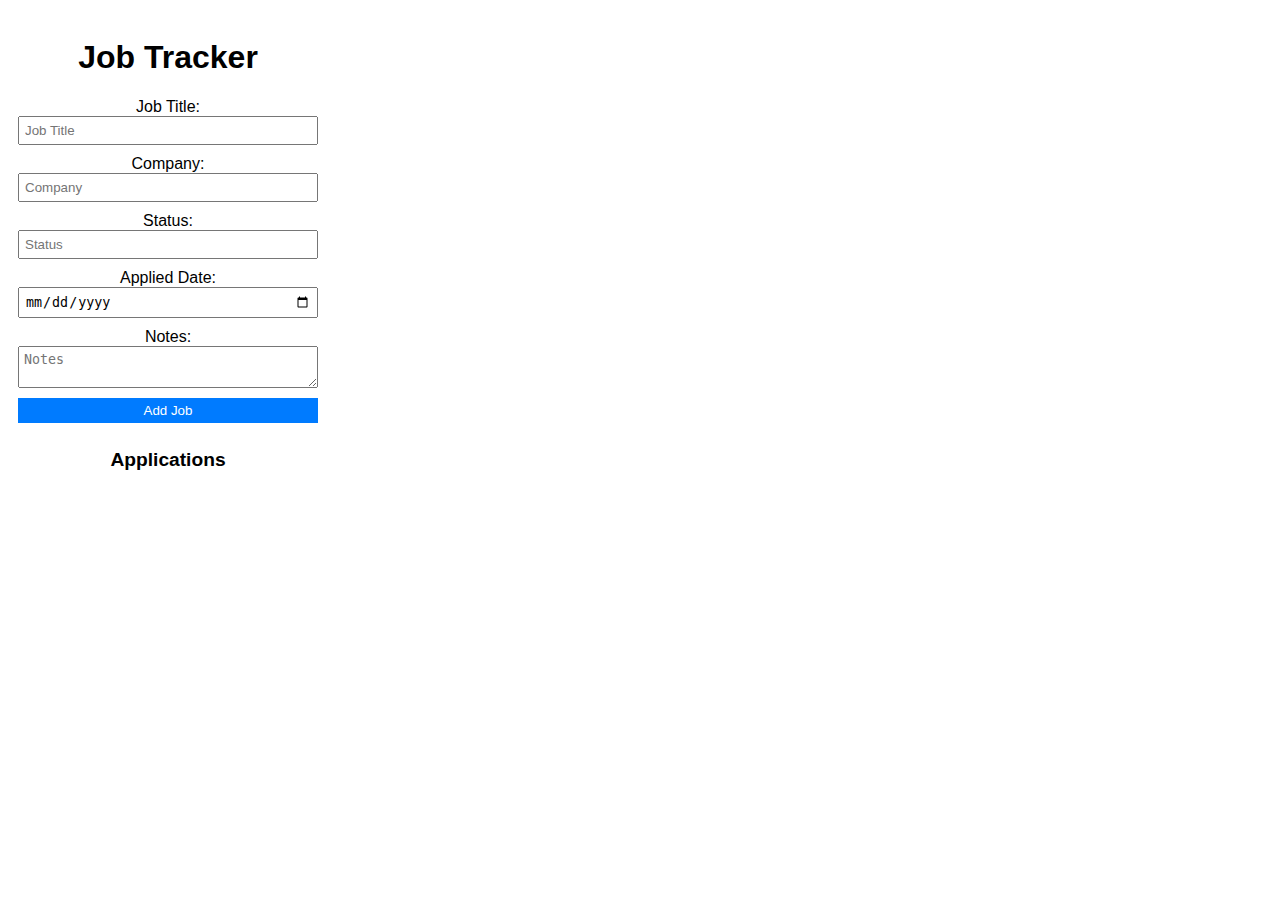
<file: .vscode/popup.html>
<!DOCTYPE html>
<html lang="en">
<head>
    <meta charset="UTF-8">
    <meta name="viewport" content="width=device-width, initial-scale=1.0">
    <title>Job Tracker</title>
    <link rel="stylesheet" href="style.css">
</head>
<body>
    <div class="container">
        <h1>Job Tracker</h1>
        
               <!-- Job Application Form -->
               <form id="jobForm">
                <label for="jobTitle">Job Title:</label>
                <input type="text" id="jobTitle" placeholder="Job Title" required>
                
                <label for="company">Company:</label>
                <input type="text" id="company" placeholder="Company" required>
                
                <label for="status">Status:</label>
                <input type="text" id="status" placeholder="Status" required>
                
                <label for="appliedDate">Applied Date:</label>
                <input type="date" id="appliedDate" placeholder="Applied Date" required>
                
                <label for="notes">Notes:</label>
                <textarea id="notes" placeholder="Notes"></textarea>
                
                <button type="submit">Add Job</button>
            </form>
            
            <!-- Job Applications Display -->
        
        <!-- Job Applications Display -->
        <h2>Applications</h2>
        <ul id="jobList"></ul>
    </div>

    <script src="popup.js"></script>
</body>
</html>
</file>
<file: .vscode/style.css>
/* style.css */

body {
    font-family: Arial, sans-serif;
    padding: 10px;
    width: 300px;
}

.container {
    text-align: center;
}

form {
    display: flex;
    flex-direction: column;
}

input, textarea, button {
    margin-bottom: 10px;
    padding: 5px;
}

button {
    background-color: #007bff;
    color: #fff;
    border: none;
    cursor: pointer;
}

button:hover {
    background-color: #0056b3;
}

h2 {
    font-size: 1.2rem;
}

ul {
    list-style-type: none;
    padding: 0;
}
</file>
